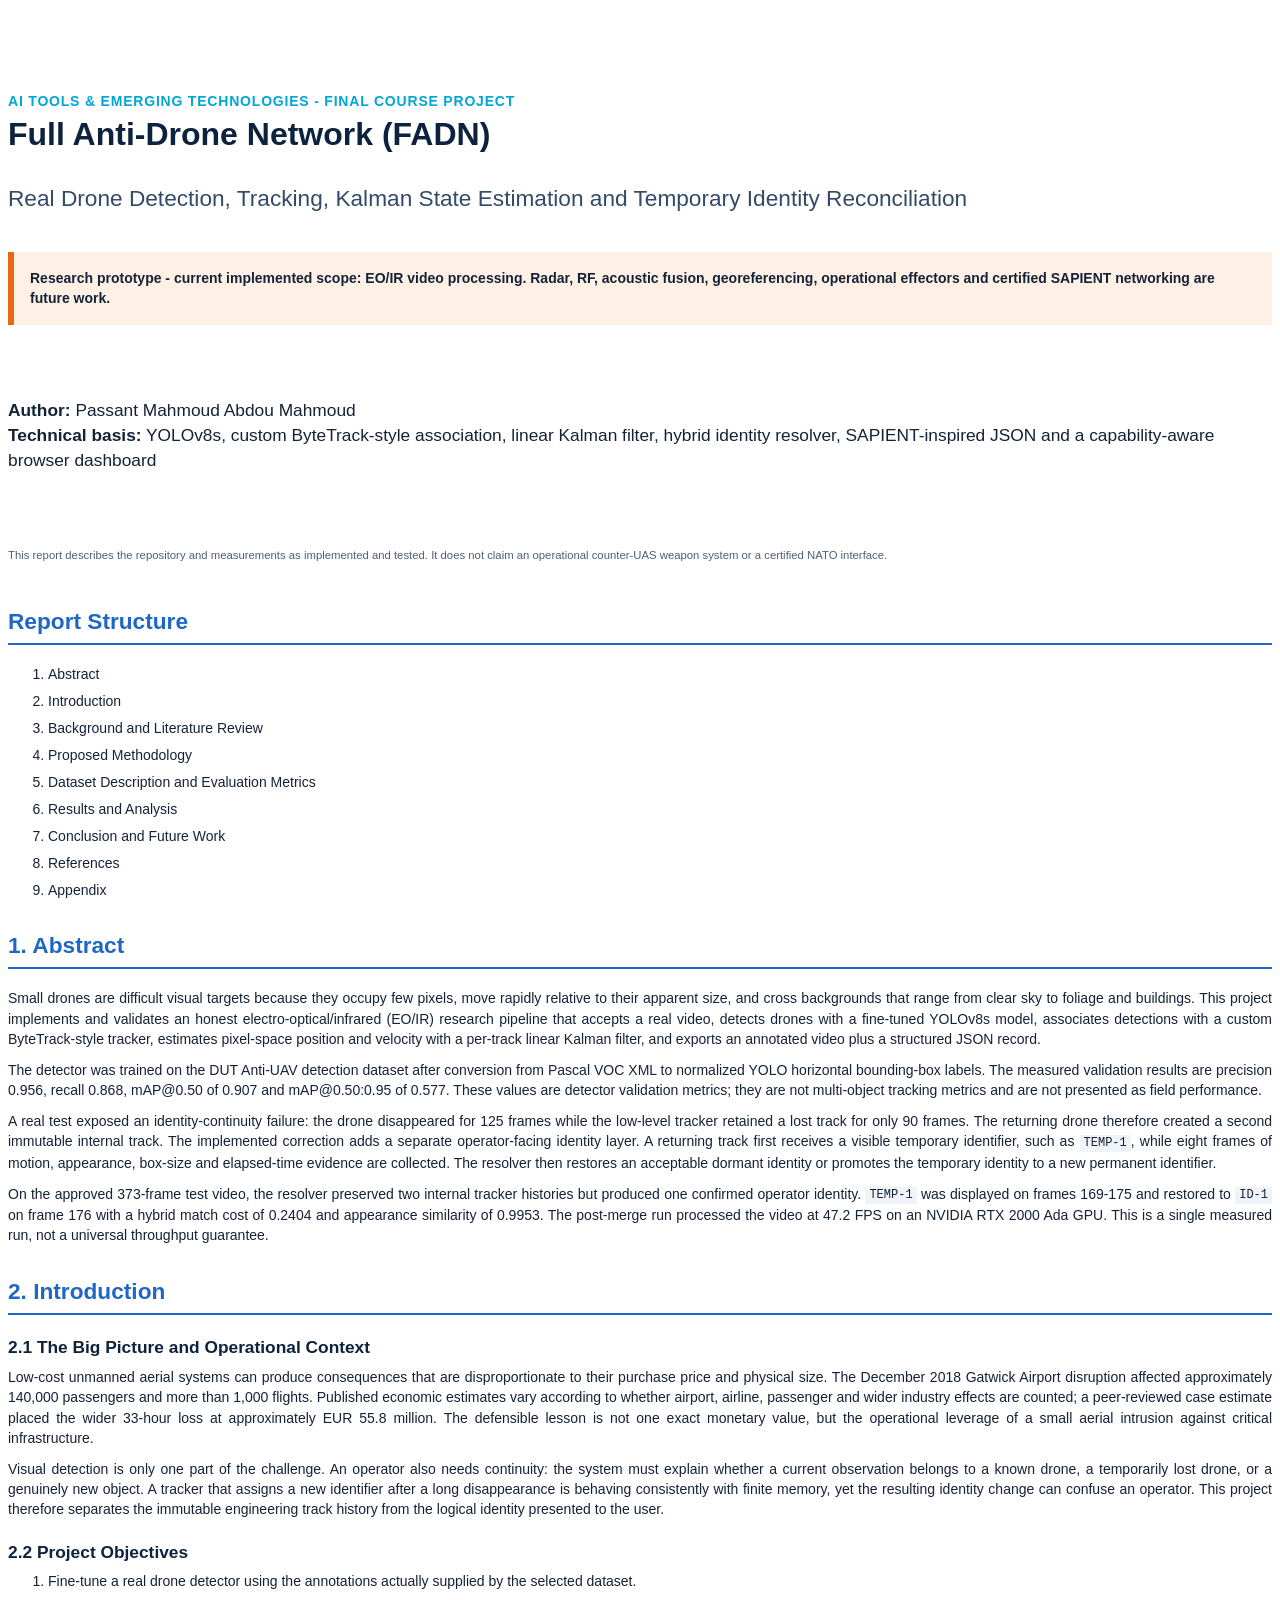
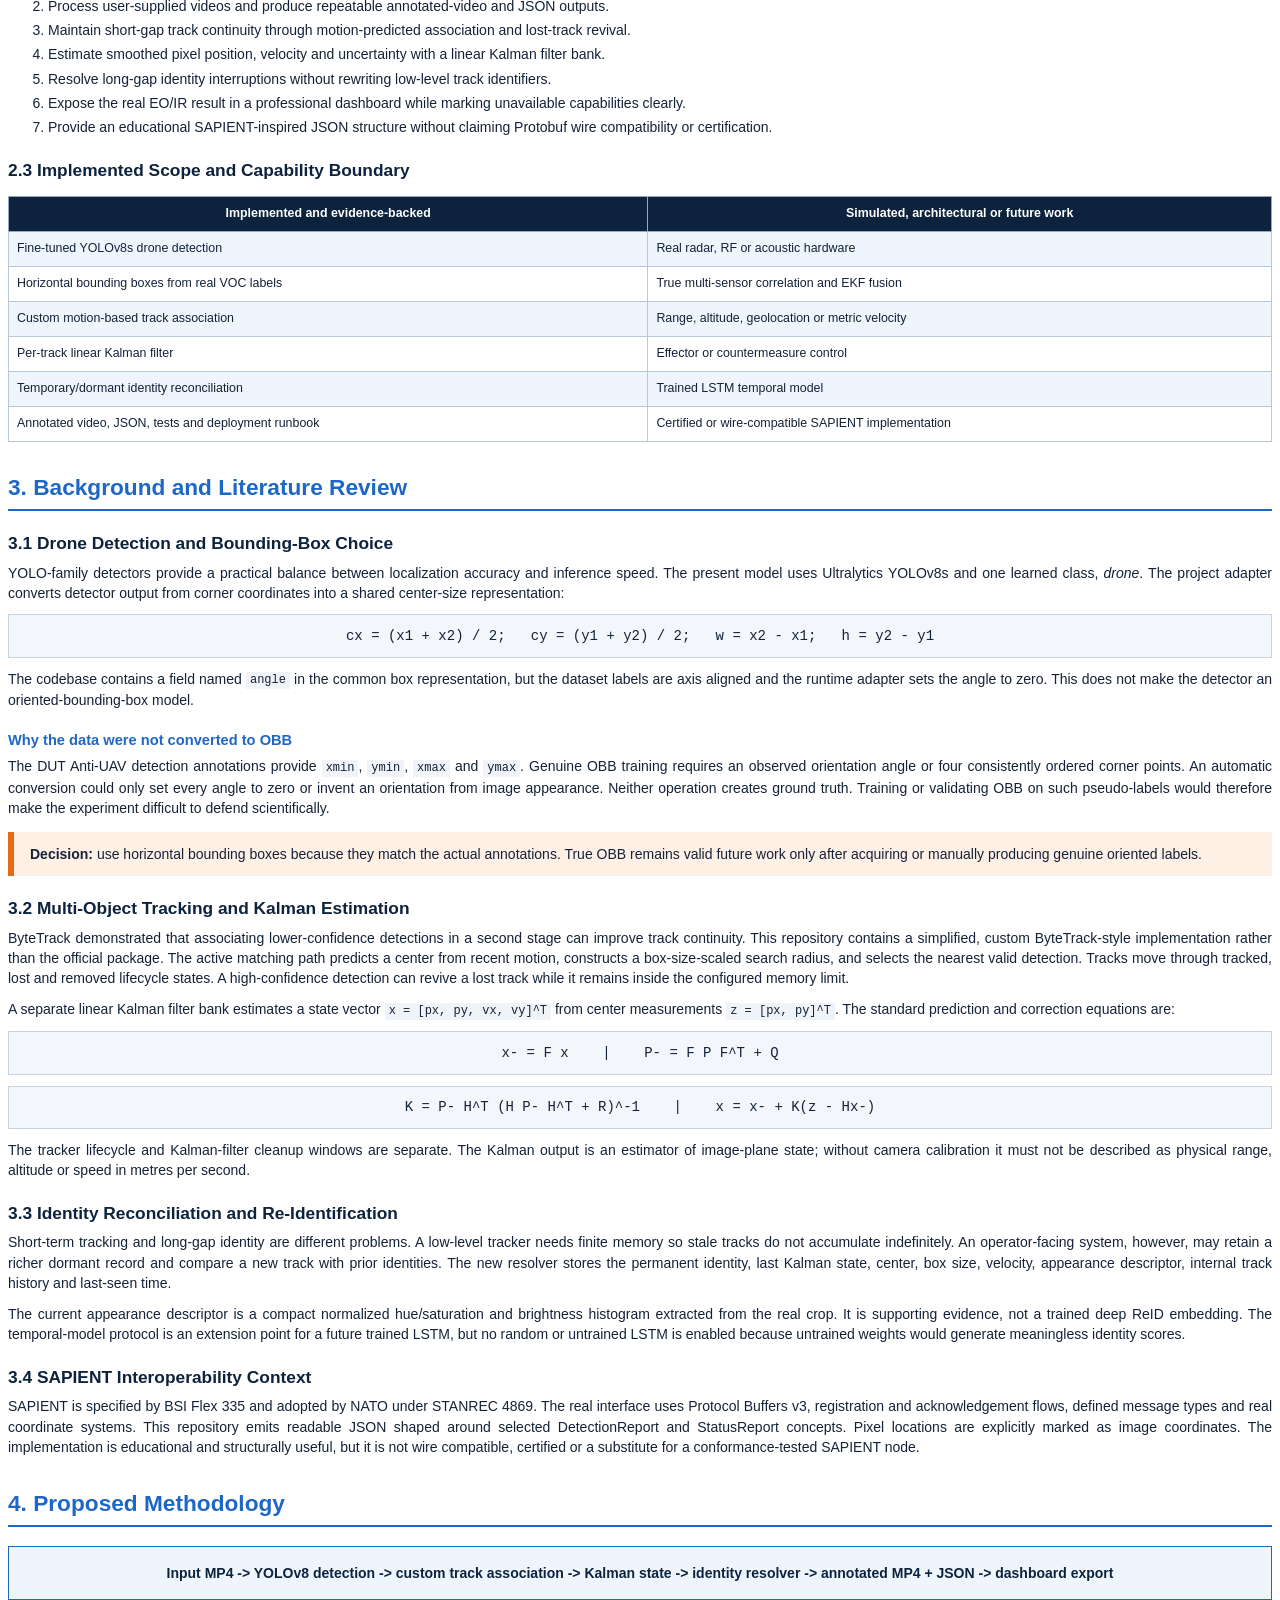
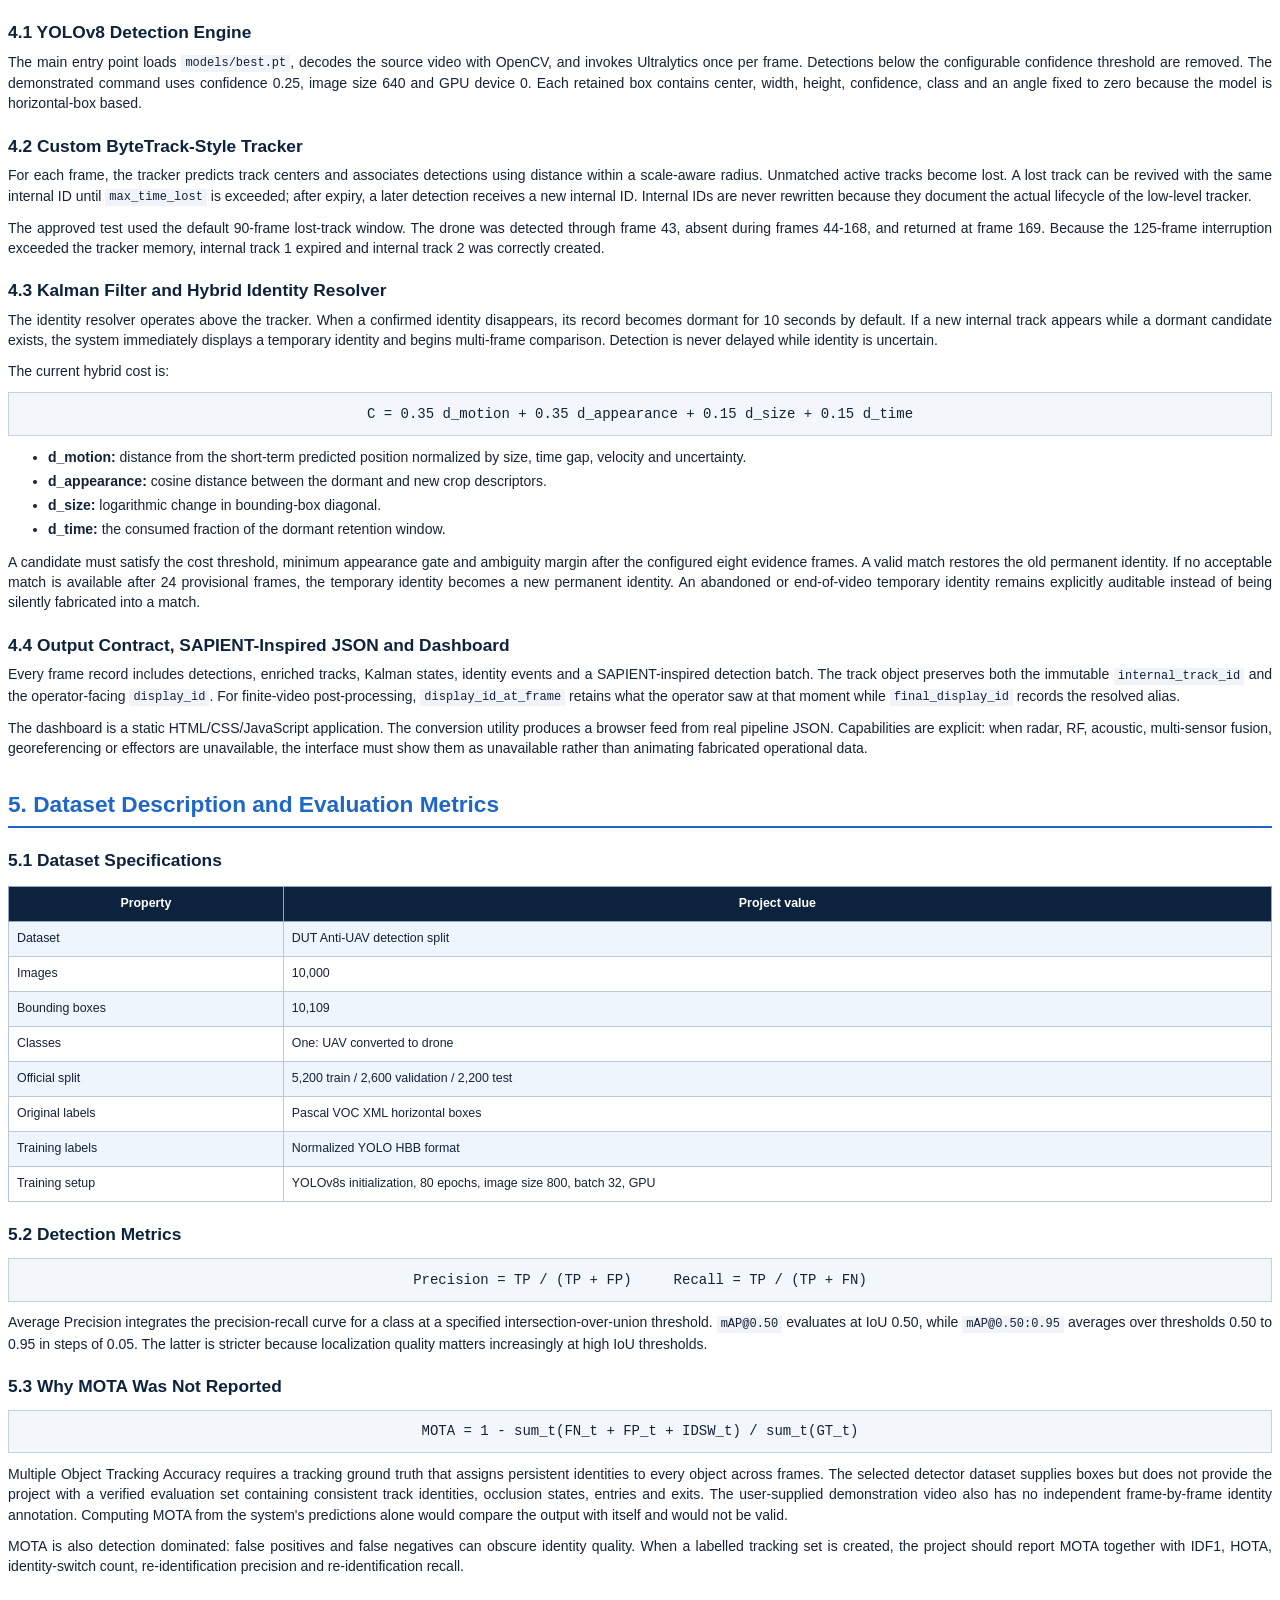
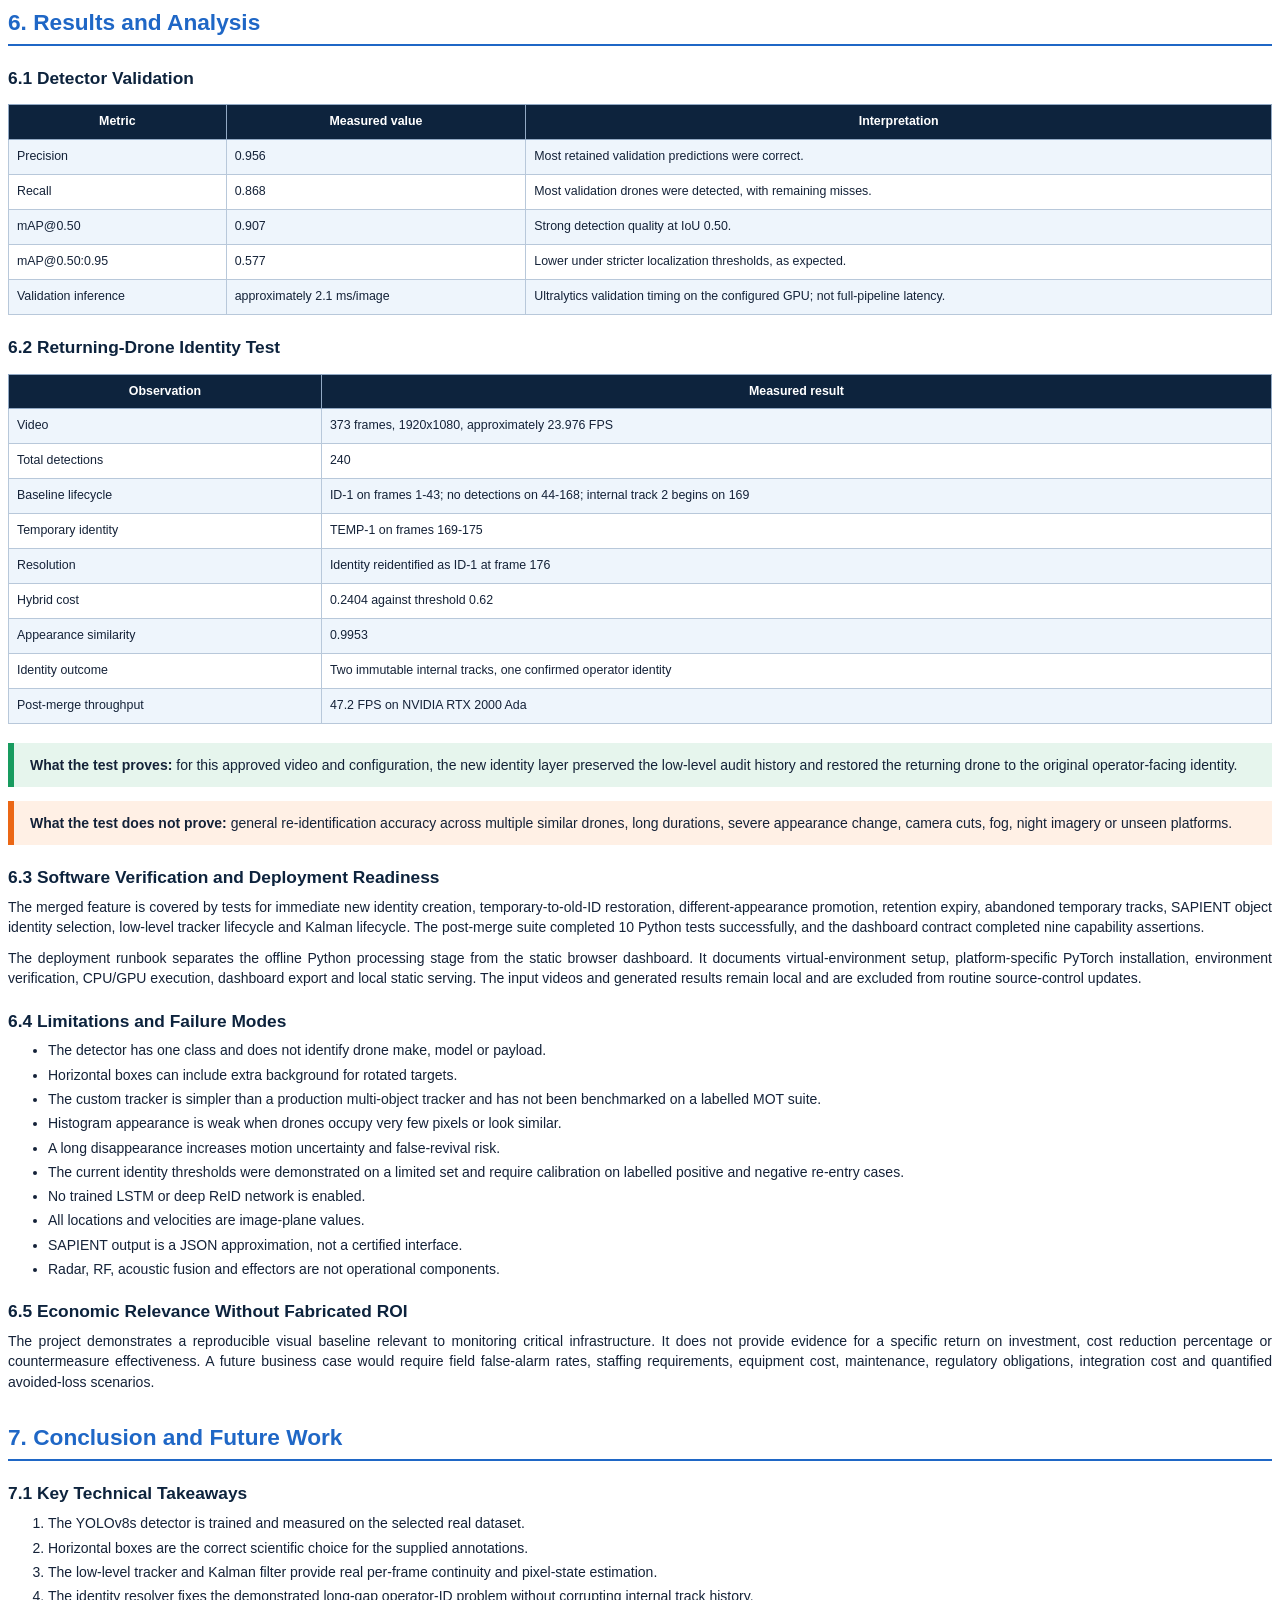
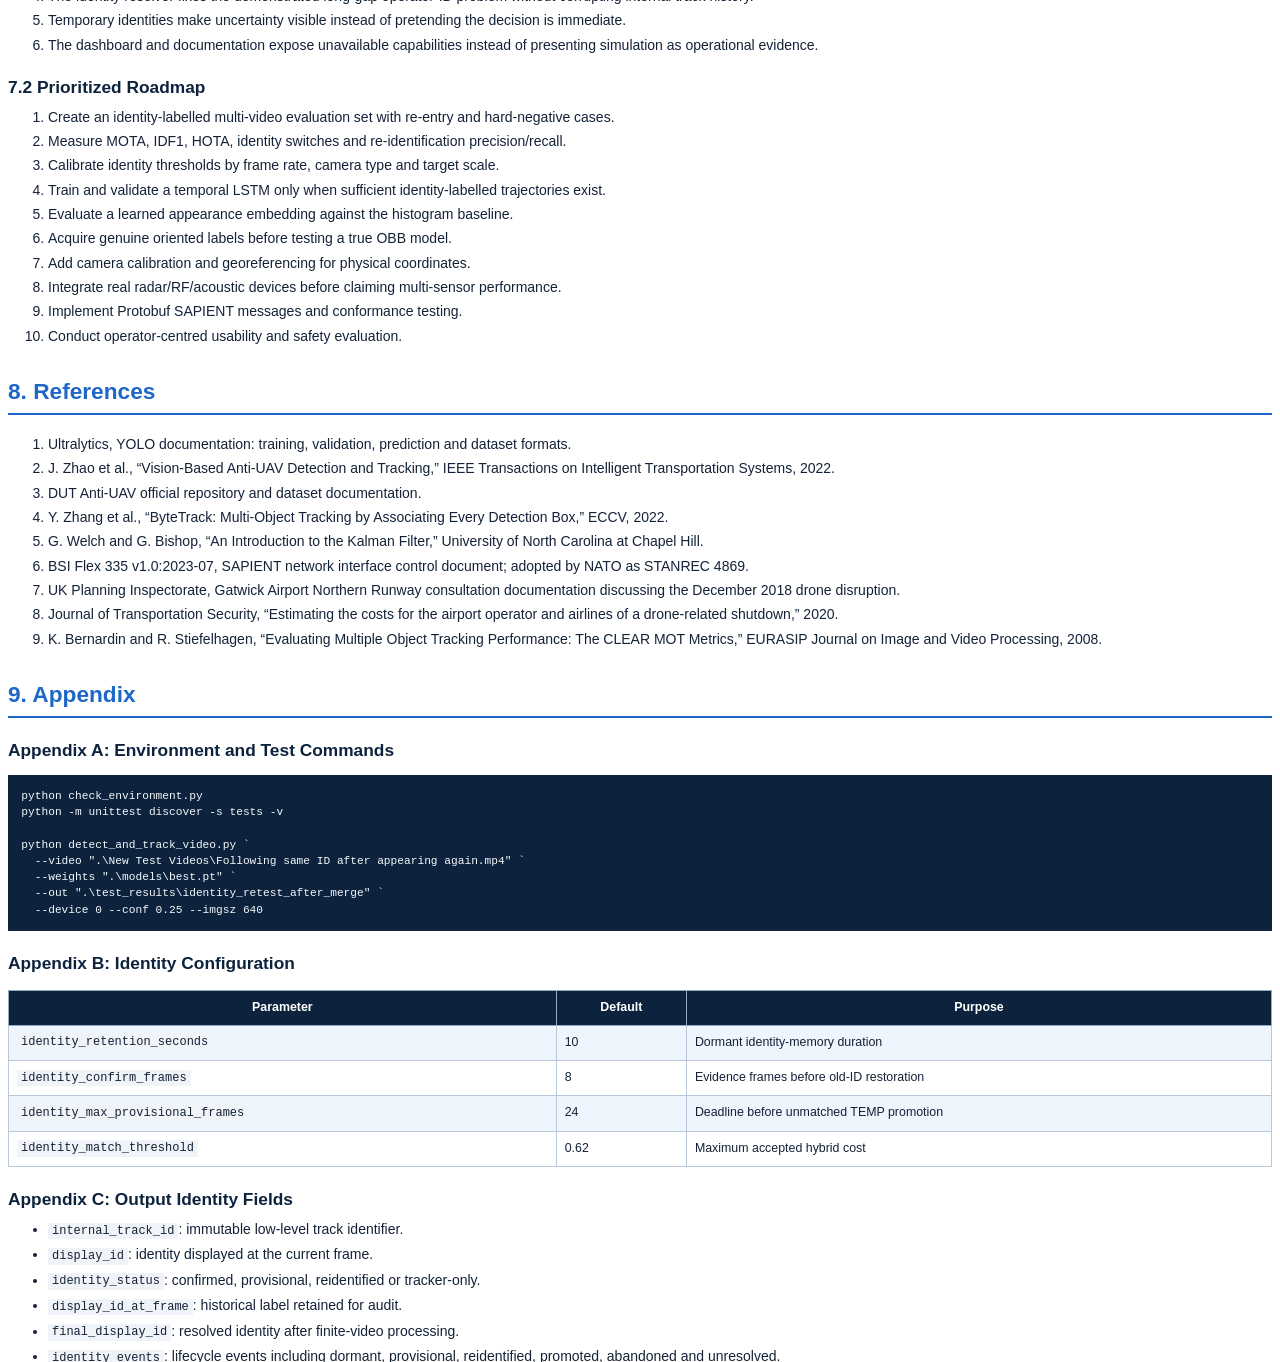
<file: reports/Final_Report_Project_Aligned.html>
<!doctype html>
<html lang="en">
<head>
<meta charset="utf-8">
<title>Full Anti-Drone Network (FADN) - Project-Aligned Technical Report</title>
<style>
@page { size: A4; margin: 2.1cm 1.9cm 2cm 1.9cm; }
body { font-family: Aptos, Arial, sans-serif; color: #142238; line-height: 1.45; font-size: 10.5pt; }
h1 { color: #0d233d; font-size: 24pt; margin: 0 0 10pt; }
h2 { color: #1f67c6; font-size: 17pt; border-bottom: 1.5pt solid #1f67c6; padding-bottom: 4pt; margin-top: 22pt; }
h3 { color: #0d233d; font-size: 13pt; margin-top: 15pt; margin-bottom: 5pt; }
h4 { color: #1f67c6; font-size: 11pt; margin-bottom: 4pt; }
p { margin: 0 0 8pt; text-align: justify; }
ul, ol { margin-top: 3pt; margin-bottom: 9pt; }
li { margin-bottom: 3pt; }
table { width: 100%; border-collapse: collapse; margin: 10pt 0 14pt; font-size: 9.3pt; }
th { background: #0d233d; color: white; padding: 6pt; border: 1pt solid #92a9c4; }
td { padding: 6pt; border: 1pt solid #b8c8da; vertical-align: top; }
tr:nth-child(even) td { background: #eef5fc; }
.title-page { page-break-after: always; text-align: left; padding-top: 2.2cm; }
.title-page .kicker { color: #00a6d6; font-weight: 700; letter-spacing: 0.6pt; }
.title-page .subtitle { font-size: 17pt; margin-top: 18pt; color: #334b68; }
.title-page .scope { margin-top: 28pt; padding: 12pt; border-left: 5pt solid #eb6715; background: #fff0e5; font-weight: 700; }
.title-page .author { margin-top: 55pt; font-size: 13pt; }
.page-break { page-break-before: always; }
.callout { background: #eef5fc; border-left: 5pt solid #1f67c6; padding: 9pt 12pt; margin: 10pt 0; }
.warning { background: #fff0e5; border-left: 5pt solid #eb6715; padding: 9pt 12pt; margin: 10pt 0; }
.success { background: #e6f5ed; border-left: 5pt solid #189b5f; padding: 9pt 12pt; margin: 10pt 0; }
.equation { font-family: Consolas, monospace; text-align: center; padding: 8pt; background: #f3f6fa; border: 1pt solid #c5d2e0; margin: 8pt 0; }
.pipeline { text-align: center; font-weight: 700; color: #0d233d; padding: 12pt; background: #eef5fc; border: 1pt solid #1f67c6; }
.small { font-size: 8.5pt; color: #4e6075; }
.toc li { margin-bottom: 5pt; }
code { font-family: Consolas, monospace; font-size: 9pt; background: #f0f3f7; padding: 1pt 3pt; }
pre { font-family: Consolas, monospace; font-size: 8.4pt; background: #0d233d; color: #f4f8fc; padding: 10pt; white-space: pre-wrap; }
</style>
</head>
<body>

<div class="title-page">
  <div class="kicker">AI TOOLS &amp; EMERGING TECHNOLOGIES - FINAL COURSE PROJECT</div>
  <h1>Full Anti-Drone Network (FADN)</h1>
  <div class="subtitle">Real Drone Detection, Tracking, Kalman State Estimation and Temporary Identity Reconciliation</div>
  <div class="scope">Research prototype - current implemented scope: EO/IR video processing. Radar, RF, acoustic fusion, georeferencing, operational effectors and certified SAPIENT networking are future work.</div>
  <div class="author"><strong>Author:</strong> Passant Mahmoud Abdou Mahmoud<br>
  <strong>Technical basis:</strong> YOLOv8s, custom ByteTrack-style association, linear Kalman filter, hybrid identity resolver, SAPIENT-inspired JSON and a capability-aware browser dashboard</div>
  <p class="small" style="margin-top:55pt">This report describes the repository and measurements as implemented and tested. It does not claim an operational counter-UAS weapon system or a certified NATO interface.</p>
</div>

<p style="page-break-before: always; margin: 0; font-size: 1pt;">&nbsp;</p>

<h2>Report Structure</h2>
<ol class="toc">
  <li>Abstract</li>
  <li>Introduction</li>
  <li>Background and Literature Review</li>
  <li>Proposed Methodology</li>
  <li>Dataset Description and Evaluation Metrics</li>
  <li>Results and Analysis</li>
  <li>Conclusion and Future Work</li>
  <li>References</li>
  <li>Appendix</li>
</ol>

<h2>1. Abstract</h2>
<p>Small drones are difficult visual targets because they occupy few pixels, move rapidly relative to their apparent size, and cross backgrounds that range from clear sky to foliage and buildings. This project implements and validates an honest electro-optical/infrared (EO/IR) research pipeline that accepts a real video, detects drones with a fine-tuned YOLOv8s model, associates detections with a custom ByteTrack-style tracker, estimates pixel-space position and velocity with a per-track linear Kalman filter, and exports an annotated video plus a structured JSON record.</p>
<p>The detector was trained on the DUT Anti-UAV detection dataset after conversion from Pascal VOC XML to normalized YOLO horizontal bounding-box labels. The measured validation results are precision 0.956, recall 0.868, mAP@0.50 of 0.907 and mAP@0.50:0.95 of 0.577. These values are detector validation metrics; they are not multi-object tracking metrics and are not presented as field performance.</p>
<p>A real test exposed an identity-continuity failure: the drone disappeared for 125 frames while the low-level tracker retained a lost track for only 90 frames. The returning drone therefore created a second immutable internal track. The implemented correction adds a separate operator-facing identity layer. A returning track first receives a visible temporary identifier, such as <code>TEMP-1</code>, while eight frames of motion, appearance, box-size and elapsed-time evidence are collected. The resolver then restores an acceptable dormant identity or promotes the temporary identity to a new permanent identifier.</p>
<p>On the approved 373-frame test video, the resolver preserved two internal tracker histories but produced one confirmed operator identity. <code>TEMP-1</code> was displayed on frames 169-175 and restored to <code>ID-1</code> on frame 176 with a hybrid match cost of 0.2404 and appearance similarity of 0.9953. The post-merge run processed the video at 47.2 FPS on an NVIDIA RTX 2000 Ada GPU. This is a single measured run, not a universal throughput guarantee.</p>

<h2>2. Introduction</h2>
<h3>2.1 The Big Picture and Operational Context</h3>
<p>Low-cost unmanned aerial systems can produce consequences that are disproportionate to their purchase price and physical size. The December 2018 Gatwick Airport disruption affected approximately 140,000 passengers and more than 1,000 flights. Published economic estimates vary according to whether airport, airline, passenger and wider industry effects are counted; a peer-reviewed case estimate placed the wider 33-hour loss at approximately EUR 55.8 million. The defensible lesson is not one exact monetary value, but the operational leverage of a small aerial intrusion against critical infrastructure.</p>
<p>Visual detection is only one part of the challenge. An operator also needs continuity: the system must explain whether a current observation belongs to a known drone, a temporarily lost drone, or a genuinely new object. A tracker that assigns a new identifier after a long disappearance is behaving consistently with finite memory, yet the resulting identity change can confuse an operator. This project therefore separates the immutable engineering track history from the logical identity presented to the user.</p>

<h3>2.2 Project Objectives</h3>
<ol>
  <li>Fine-tune a real drone detector using the annotations actually supplied by the selected dataset.</li>
  <li>Process user-supplied videos and produce repeatable annotated-video and JSON outputs.</li>
  <li>Maintain short-gap track continuity through motion-predicted association and lost-track revival.</li>
  <li>Estimate smoothed pixel position, velocity and uncertainty with a linear Kalman filter bank.</li>
  <li>Resolve long-gap identity interruptions without rewriting low-level track identifiers.</li>
  <li>Expose the real EO/IR result in a professional dashboard while marking unavailable capabilities clearly.</li>
  <li>Provide an educational SAPIENT-inspired JSON structure without claiming Protobuf wire compatibility or certification.</li>
</ol>

<h3>2.3 Implemented Scope and Capability Boundary</h3>
<table>
  <tr><th>Implemented and evidence-backed</th><th>Simulated, architectural or future work</th></tr>
  <tr><td>Fine-tuned YOLOv8s drone detection</td><td>Real radar, RF or acoustic hardware</td></tr>
  <tr><td>Horizontal bounding boxes from real VOC labels</td><td>True multi-sensor correlation and EKF fusion</td></tr>
  <tr><td>Custom motion-based track association</td><td>Range, altitude, geolocation or metric velocity</td></tr>
  <tr><td>Per-track linear Kalman filter</td><td>Effector or countermeasure control</td></tr>
  <tr><td>Temporary/dormant identity reconciliation</td><td>Trained LSTM temporal model</td></tr>
  <tr><td>Annotated video, JSON, tests and deployment runbook</td><td>Certified or wire-compatible SAPIENT implementation</td></tr>
</table>

<h2>3. Background and Literature Review</h2>
<h3>3.1 Drone Detection and Bounding-Box Choice</h3>
<p>YOLO-family detectors provide a practical balance between localization accuracy and inference speed. The present model uses Ultralytics YOLOv8s and one learned class, <em>drone</em>. The project adapter converts detector output from corner coordinates into a shared center-size representation:</p>
<div class="equation">cx = (x1 + x2) / 2; &nbsp; cy = (y1 + y2) / 2; &nbsp; w = x2 - x1; &nbsp; h = y2 - y1</div>
<p>The codebase contains a field named <code>angle</code> in the common box representation, but the dataset labels are axis aligned and the runtime adapter sets the angle to zero. This does not make the detector an oriented-bounding-box model.</p>

<h4>Why the data were not converted to OBB</h4>
<p>The DUT Anti-UAV detection annotations provide <code>xmin</code>, <code>ymin</code>, <code>xmax</code> and <code>ymax</code>. Genuine OBB training requires an observed orientation angle or four consistently ordered corner points. An automatic conversion could only set every angle to zero or invent an orientation from image appearance. Neither operation creates ground truth. Training or validating OBB on such pseudo-labels would therefore make the experiment difficult to defend scientifically.</p>
<div class="warning"><strong>Decision:</strong> use horizontal bounding boxes because they match the actual annotations. True OBB remains valid future work only after acquiring or manually producing genuine oriented labels.</div>

<h3>3.2 Multi-Object Tracking and Kalman Estimation</h3>
<p>ByteTrack demonstrated that associating lower-confidence detections in a second stage can improve track continuity. This repository contains a simplified, custom ByteTrack-style implementation rather than the official package. The active matching path predicts a center from recent motion, constructs a box-size-scaled search radius, and selects the nearest valid detection. Tracks move through tracked, lost and removed lifecycle states. A high-confidence detection can revive a lost track while it remains inside the configured memory limit.</p>
<p>A separate linear Kalman filter bank estimates a state vector <code>x = [px, py, vx, vy]^T</code> from center measurements <code>z = [px, py]^T</code>. The standard prediction and correction equations are:</p>
<div class="equation">x- = F x &nbsp;&nbsp; | &nbsp;&nbsp; P- = F P F^T + Q</div>
<div class="equation">K = P- H^T (H P- H^T + R)^-1 &nbsp;&nbsp; | &nbsp;&nbsp; x = x- + K(z - Hx-)</div>
<p>The tracker lifecycle and Kalman-filter cleanup windows are separate. The Kalman output is an estimator of image-plane state; without camera calibration it must not be described as physical range, altitude or speed in metres per second.</p>

<h3>3.3 Identity Reconciliation and Re-Identification</h3>
<p>Short-term tracking and long-gap identity are different problems. A low-level tracker needs finite memory so stale tracks do not accumulate indefinitely. An operator-facing system, however, may retain a richer dormant record and compare a new track with prior identities. The new resolver stores the permanent identity, last Kalman state, center, box size, velocity, appearance descriptor, internal track history and last-seen time.</p>
<p>The current appearance descriptor is a compact normalized hue/saturation and brightness histogram extracted from the real crop. It is supporting evidence, not a trained deep ReID embedding. The temporal-model protocol is an extension point for a future trained LSTM, but no random or untrained LSTM is enabled because untrained weights would generate meaningless identity scores.</p>

<h3>3.4 SAPIENT Interoperability Context</h3>
<p>SAPIENT is specified by BSI Flex 335 and adopted by NATO under STANREC 4869. The real interface uses Protocol Buffers v3, registration and acknowledgement flows, defined message types and real coordinate systems. This repository emits readable JSON shaped around selected DetectionReport and StatusReport concepts. Pixel locations are explicitly marked as image coordinates. The implementation is educational and structurally useful, but it is not wire compatible, certified or a substitute for a conformance-tested SAPIENT node.</p>

<h2>4. Proposed Methodology</h2>
<div class="pipeline">Input MP4 -> YOLOv8 detection -> custom track association -> Kalman state -> identity resolver -> annotated MP4 + JSON -> dashboard export</div>

<h3>4.1 YOLOv8 Detection Engine</h3>
<p>The main entry point loads <code>models/best.pt</code>, decodes the source video with OpenCV, and invokes Ultralytics once per frame. Detections below the configurable confidence threshold are removed. The demonstrated command uses confidence 0.25, image size 640 and GPU device 0. Each retained box contains center, width, height, confidence, class and an angle fixed to zero because the model is horizontal-box based.</p>

<h3>4.2 Custom ByteTrack-Style Tracker</h3>
<p>For each frame, the tracker predicts track centers and associates detections using distance within a scale-aware radius. Unmatched active tracks become lost. A lost track can be revived with the same internal ID until <code>max_time_lost</code> is exceeded; after expiry, a later detection receives a new internal ID. Internal IDs are never rewritten because they document the actual lifecycle of the low-level tracker.</p>
<p>The approved test used the default 90-frame lost-track window. The drone was detected through frame 43, absent during frames 44-168, and returned at frame 169. Because the 125-frame interruption exceeded the tracker memory, internal track 1 expired and internal track 2 was correctly created.</p>

<h3>4.3 Kalman Filter and Hybrid Identity Resolver</h3>
<p>The identity resolver operates above the tracker. When a confirmed identity disappears, its record becomes dormant for 10 seconds by default. If a new internal track appears while a dormant candidate exists, the system immediately displays a temporary identity and begins multi-frame comparison. Detection is never delayed while identity is uncertain.</p>
<p>The current hybrid cost is:</p>
<div class="equation">C = 0.35 d_motion + 0.35 d_appearance + 0.15 d_size + 0.15 d_time</div>
<ul>
  <li><strong>d_motion:</strong> distance from the short-term predicted position normalized by size, time gap, velocity and uncertainty.</li>
  <li><strong>d_appearance:</strong> cosine distance between the dormant and new crop descriptors.</li>
  <li><strong>d_size:</strong> logarithmic change in bounding-box diagonal.</li>
  <li><strong>d_time:</strong> the consumed fraction of the dormant retention window.</li>
</ul>
<p>A candidate must satisfy the cost threshold, minimum appearance gate and ambiguity margin after the configured eight evidence frames. A valid match restores the old permanent identity. If no acceptable match is available after 24 provisional frames, the temporary identity becomes a new permanent identity. An abandoned or end-of-video temporary identity remains explicitly auditable instead of being silently fabricated into a match.</p>

<h3>4.4 Output Contract, SAPIENT-Inspired JSON and Dashboard</h3>
<p>Every frame record includes detections, enriched tracks, Kalman states, identity events and a SAPIENT-inspired detection batch. The track object preserves both the immutable <code>internal_track_id</code> and the operator-facing <code>display_id</code>. For finite-video post-processing, <code>display_id_at_frame</code> retains what the operator saw at that moment while <code>final_display_id</code> records the resolved alias.</p>
<p>The dashboard is a static HTML/CSS/JavaScript application. The conversion utility produces a browser feed from real pipeline JSON. Capabilities are explicit: when radar, RF, acoustic, multi-sensor fusion, georeferencing or effectors are unavailable, the interface must show them as unavailable rather than animating fabricated operational data.</p>

<h2>5. Dataset Description and Evaluation Metrics</h2>
<h3>5.1 Dataset Specifications</h3>
<table>
  <tr><th>Property</th><th>Project value</th></tr>
  <tr><td>Dataset</td><td>DUT Anti-UAV detection split</td></tr>
  <tr><td>Images</td><td>10,000</td></tr>
  <tr><td>Bounding boxes</td><td>10,109</td></tr>
  <tr><td>Classes</td><td>One: UAV converted to drone</td></tr>
  <tr><td>Official split</td><td>5,200 train / 2,600 validation / 2,200 test</td></tr>
  <tr><td>Original labels</td><td>Pascal VOC XML horizontal boxes</td></tr>
  <tr><td>Training labels</td><td>Normalized YOLO HBB format</td></tr>
  <tr><td>Training setup</td><td>YOLOv8s initialization, 80 epochs, image size 800, batch 32, GPU</td></tr>
</table>

<h3>5.2 Detection Metrics</h3>
<div class="equation">Precision = TP / (TP + FP) &nbsp;&nbsp;&nbsp; Recall = TP / (TP + FN)</div>
<p>Average Precision integrates the precision-recall curve for a class at a specified intersection-over-union threshold. <code>mAP@0.50</code> evaluates at IoU 0.50, while <code>mAP@0.50:0.95</code> averages over thresholds 0.50 to 0.95 in steps of 0.05. The latter is stricter because localization quality matters increasingly at high IoU thresholds.</p>

<h3>5.3 Why MOTA Was Not Reported</h3>
<div class="equation">MOTA = 1 - sum_t(FN_t + FP_t + IDSW_t) / sum_t(GT_t)</div>
<p>Multiple Object Tracking Accuracy requires a tracking ground truth that assigns persistent identities to every object across frames. The selected detector dataset supplies boxes but does not provide the project with a verified evaluation set containing consistent track identities, occlusion states, entries and exits. The user-supplied demonstration video also has no independent frame-by-frame identity annotation. Computing MOTA from the system's predictions alone would compare the output with itself and would not be valid.</p>
<p>MOTA is also detection dominated: false positives and false negatives can obscure identity quality. When a labelled tracking set is created, the project should report MOTA together with IDF1, HOTA, identity-switch count, re-identification precision and re-identification recall.</p>

<h2>6. Results and Analysis</h2>
<h3>6.1 Detector Validation</h3>
<table>
  <tr><th>Metric</th><th>Measured value</th><th>Interpretation</th></tr>
  <tr><td>Precision</td><td>0.956</td><td>Most retained validation predictions were correct.</td></tr>
  <tr><td>Recall</td><td>0.868</td><td>Most validation drones were detected, with remaining misses.</td></tr>
  <tr><td>mAP@0.50</td><td>0.907</td><td>Strong detection quality at IoU 0.50.</td></tr>
  <tr><td>mAP@0.50:0.95</td><td>0.577</td><td>Lower under stricter localization thresholds, as expected.</td></tr>
  <tr><td>Validation inference</td><td>approximately 2.1 ms/image</td><td>Ultralytics validation timing on the configured GPU; not full-pipeline latency.</td></tr>
</table>

<h3>6.2 Returning-Drone Identity Test</h3>
<table>
  <tr><th>Observation</th><th>Measured result</th></tr>
  <tr><td>Video</td><td>373 frames, 1920x1080, approximately 23.976 FPS</td></tr>
  <tr><td>Total detections</td><td>240</td></tr>
  <tr><td>Baseline lifecycle</td><td>ID-1 on frames 1-43; no detections on 44-168; internal track 2 begins on 169</td></tr>
  <tr><td>Temporary identity</td><td>TEMP-1 on frames 169-175</td></tr>
  <tr><td>Resolution</td><td>Identity reidentified as ID-1 at frame 176</td></tr>
  <tr><td>Hybrid cost</td><td>0.2404 against threshold 0.62</td></tr>
  <tr><td>Appearance similarity</td><td>0.9953</td></tr>
  <tr><td>Identity outcome</td><td>Two immutable internal tracks, one confirmed operator identity</td></tr>
  <tr><td>Post-merge throughput</td><td>47.2 FPS on NVIDIA RTX 2000 Ada</td></tr>
</table>
<div class="success"><strong>What the test proves:</strong> for this approved video and configuration, the new identity layer preserved the low-level audit history and restored the returning drone to the original operator-facing identity.</div>
<div class="warning"><strong>What the test does not prove:</strong> general re-identification accuracy across multiple similar drones, long durations, severe appearance change, camera cuts, fog, night imagery or unseen platforms.</div>

<h3>6.3 Software Verification and Deployment Readiness</h3>
<p>The merged feature is covered by tests for immediate new identity creation, temporary-to-old-ID restoration, different-appearance promotion, retention expiry, abandoned temporary tracks, SAPIENT object identity selection, low-level tracker lifecycle and Kalman lifecycle. The post-merge suite completed 10 Python tests successfully, and the dashboard contract completed nine capability assertions.</p>
<p>The deployment runbook separates the offline Python processing stage from the static browser dashboard. It documents virtual-environment setup, platform-specific PyTorch installation, environment verification, CPU/GPU execution, dashboard export and local static serving. The input videos and generated results remain local and are excluded from routine source-control updates.</p>

<h3>6.4 Limitations and Failure Modes</h3>
<ul>
  <li>The detector has one class and does not identify drone make, model or payload.</li>
  <li>Horizontal boxes can include extra background for rotated targets.</li>
  <li>The custom tracker is simpler than a production multi-object tracker and has not been benchmarked on a labelled MOT suite.</li>
  <li>Histogram appearance is weak when drones occupy very few pixels or look similar.</li>
  <li>A long disappearance increases motion uncertainty and false-revival risk.</li>
  <li>The current identity thresholds were demonstrated on a limited set and require calibration on labelled positive and negative re-entry cases.</li>
  <li>No trained LSTM or deep ReID network is enabled.</li>
  <li>All locations and velocities are image-plane values.</li>
  <li>SAPIENT output is a JSON approximation, not a certified interface.</li>
  <li>Radar, RF, acoustic fusion and effectors are not operational components.</li>
</ul>

<h3>6.5 Economic Relevance Without Fabricated ROI</h3>
<p>The project demonstrates a reproducible visual baseline relevant to monitoring critical infrastructure. It does not provide evidence for a specific return on investment, cost reduction percentage or countermeasure effectiveness. A future business case would require field false-alarm rates, staffing requirements, equipment cost, maintenance, regulatory obligations, integration cost and quantified avoided-loss scenarios.</p>

<h2>7. Conclusion and Future Work</h2>
<h3>7.1 Key Technical Takeaways</h3>
<ol>
  <li>The YOLOv8s detector is trained and measured on the selected real dataset.</li>
  <li>Horizontal boxes are the correct scientific choice for the supplied annotations.</li>
  <li>The low-level tracker and Kalman filter provide real per-frame continuity and pixel-state estimation.</li>
  <li>The identity resolver fixes the demonstrated long-gap operator-ID problem without corrupting internal track history.</li>
  <li>Temporary identities make uncertainty visible instead of pretending the decision is immediate.</li>
  <li>The dashboard and documentation expose unavailable capabilities instead of presenting simulation as operational evidence.</li>
</ol>

<h3>7.2 Prioritized Roadmap</h3>
<ol>
  <li>Create an identity-labelled multi-video evaluation set with re-entry and hard-negative cases.</li>
  <li>Measure MOTA, IDF1, HOTA, identity switches and re-identification precision/recall.</li>
  <li>Calibrate identity thresholds by frame rate, camera type and target scale.</li>
  <li>Train and validate a temporal LSTM only when sufficient identity-labelled trajectories exist.</li>
  <li>Evaluate a learned appearance embedding against the histogram baseline.</li>
  <li>Acquire genuine oriented labels before testing a true OBB model.</li>
  <li>Add camera calibration and georeferencing for physical coordinates.</li>
  <li>Integrate real radar/RF/acoustic devices before claiming multi-sensor performance.</li>
  <li>Implement Protobuf SAPIENT messages and conformance testing.</li>
  <li>Conduct operator-centred usability and safety evaluation.</li>
</ol>

<h2>8. References</h2>
<ol>
  <li>Ultralytics, YOLO documentation: training, validation, prediction and dataset formats.</li>
  <li>J. Zhao et al., “Vision-Based Anti-UAV Detection and Tracking,” IEEE Transactions on Intelligent Transportation Systems, 2022.</li>
  <li>DUT Anti-UAV official repository and dataset documentation.</li>
  <li>Y. Zhang et al., “ByteTrack: Multi-Object Tracking by Associating Every Detection Box,” ECCV, 2022.</li>
  <li>G. Welch and G. Bishop, “An Introduction to the Kalman Filter,” University of North Carolina at Chapel Hill.</li>
  <li>BSI Flex 335 v1.0:2023-07, SAPIENT network interface control document; adopted by NATO as STANREC 4869.</li>
  <li>UK Planning Inspectorate, Gatwick Airport Northern Runway consultation documentation discussing the December 2018 drone disruption.</li>
  <li>Journal of Transportation Security, “Estimating the costs for the airport operator and airlines of a drone-related shutdown,” 2020.</li>
  <li>K. Bernardin and R. Stiefelhagen, “Evaluating Multiple Object Tracking Performance: The CLEAR MOT Metrics,” EURASIP Journal on Image and Video Processing, 2008.</li>
</ol>

<h2>9. Appendix</h2>
<h3>Appendix A: Environment and Test Commands</h3>
<pre>python check_environment.py
python -m unittest discover -s tests -v

python detect_and_track_video.py `
  --video ".\New Test Videos\Following same ID after appearing again.mp4" `
  --weights ".\models\best.pt" `
  --out ".\test_results\identity_retest_after_merge" `
  --device 0 --conf 0.25 --imgsz 640</pre>

<h3>Appendix B: Identity Configuration</h3>
<table>
  <tr><th>Parameter</th><th>Default</th><th>Purpose</th></tr>
  <tr><td><code>identity_retention_seconds</code></td><td>10</td><td>Dormant identity-memory duration</td></tr>
  <tr><td><code>identity_confirm_frames</code></td><td>8</td><td>Evidence frames before old-ID restoration</td></tr>
  <tr><td><code>identity_max_provisional_frames</code></td><td>24</td><td>Deadline before unmatched TEMP promotion</td></tr>
  <tr><td><code>identity_match_threshold</code></td><td>0.62</td><td>Maximum accepted hybrid cost</td></tr>
</table>

<h3>Appendix C: Output Identity Fields</h3>
<ul>
  <li><code>internal_track_id</code>: immutable low-level track identifier.</li>
  <li><code>display_id</code>: identity displayed at the current frame.</li>
  <li><code>identity_status</code>: confirmed, provisional, reidentified or tracker-only.</li>
  <li><code>display_id_at_frame</code>: historical label retained for audit.</li>
  <li><code>final_display_id</code>: resolved identity after finite-video processing.</li>
  <li><code>identity_events</code>: lifecycle events including dormant, provisional, reidentified, promoted, abandoned and unresolved.</li>
</ul>

</body>
</html>
</file>
